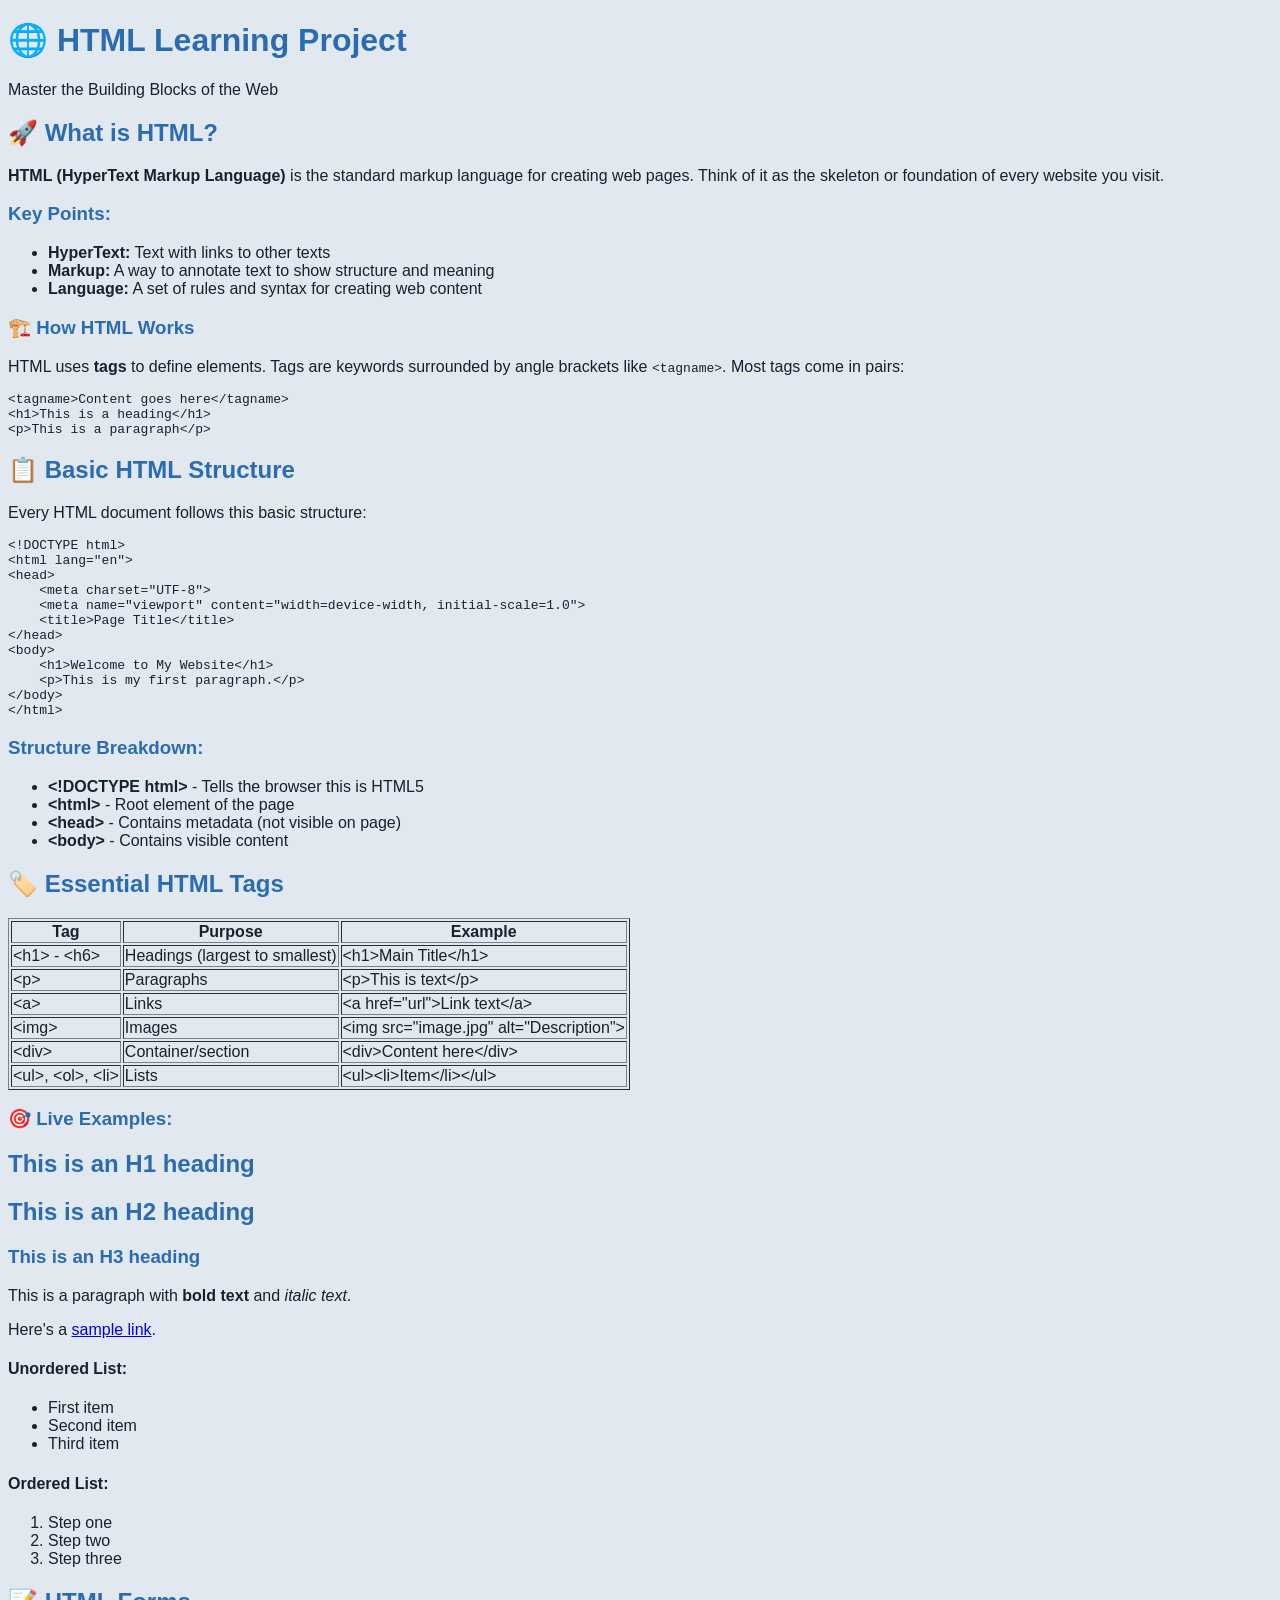
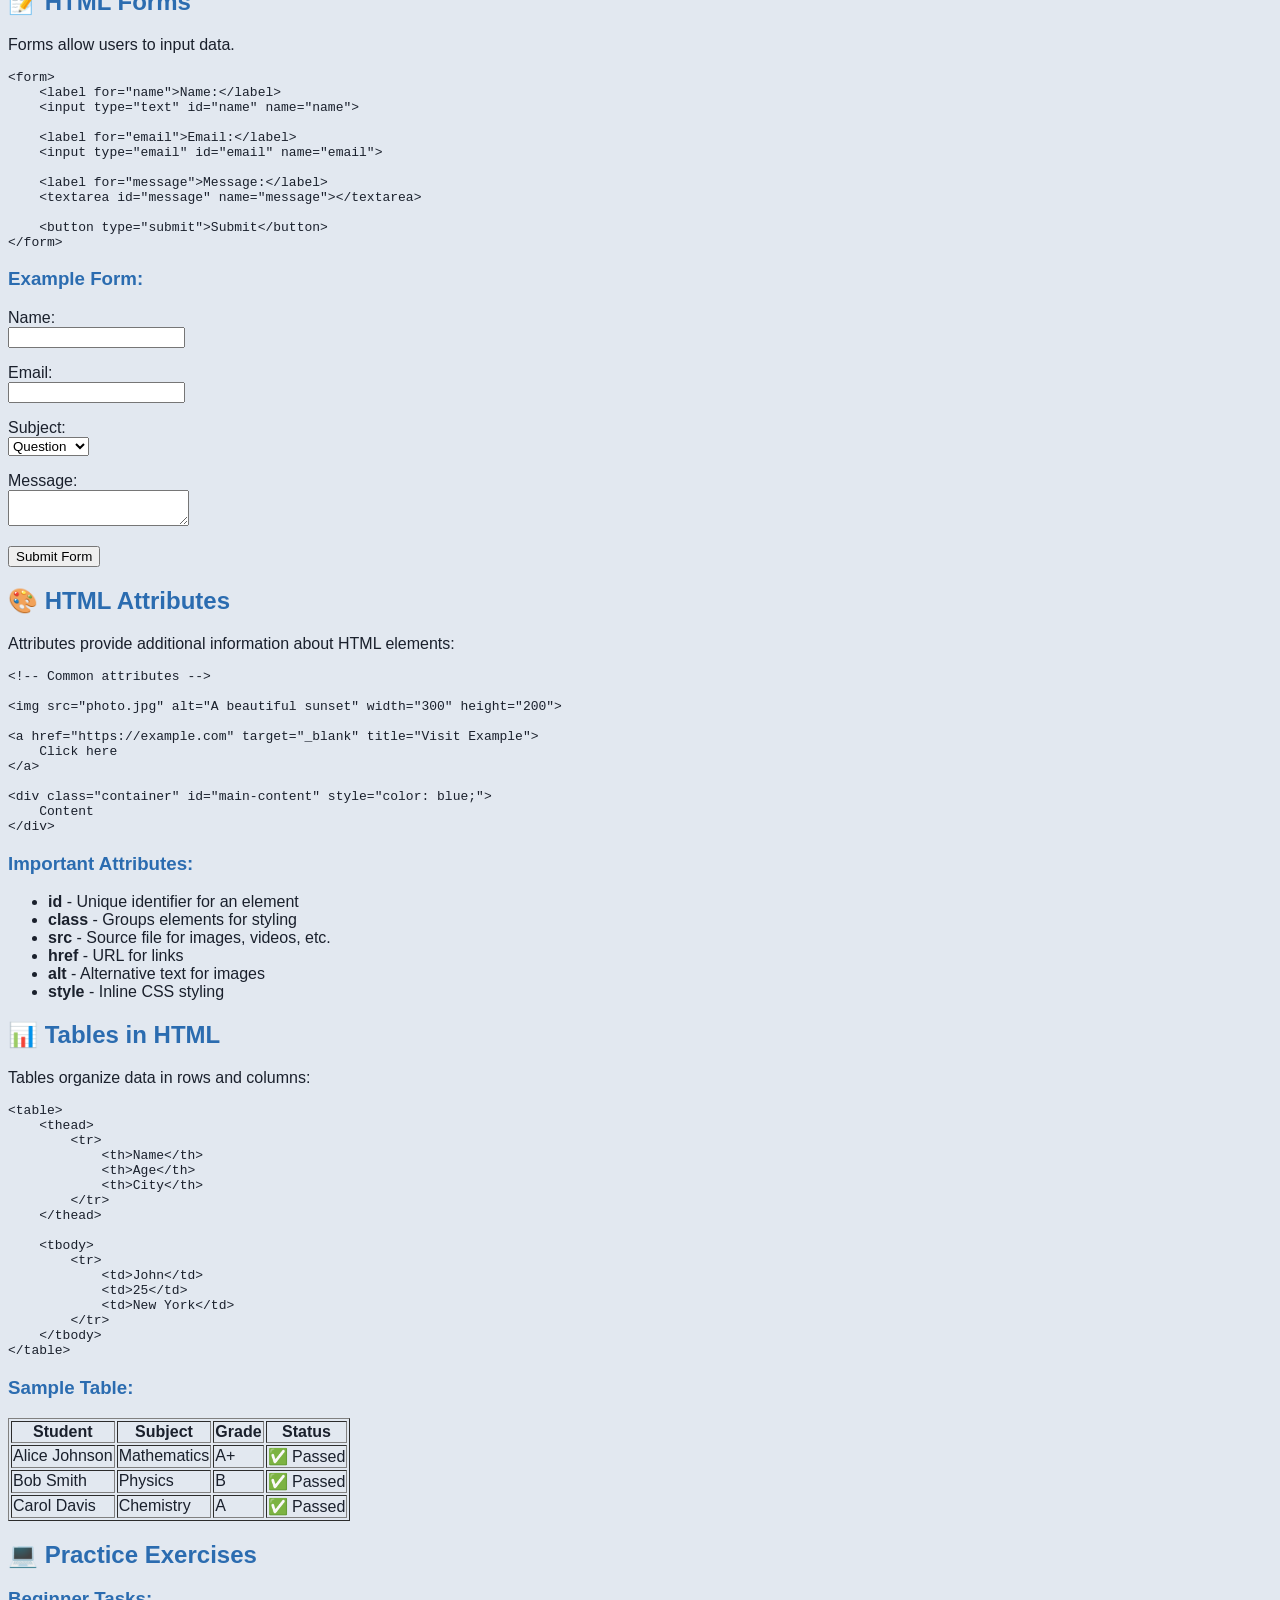
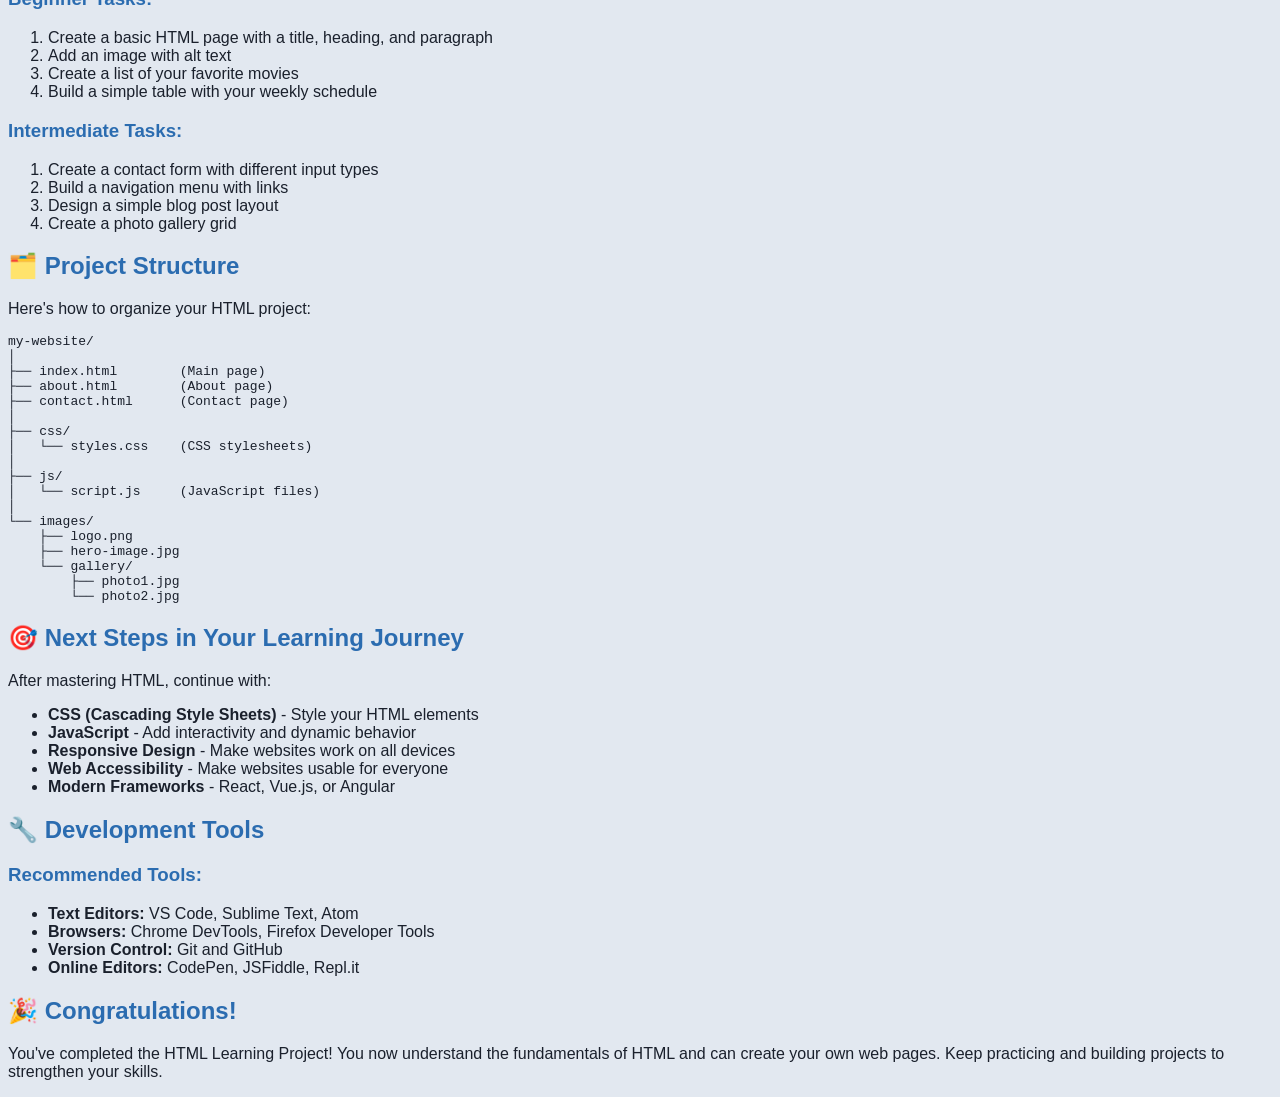
<file: Proweb_02/index2.html>
<!DOCTYPE html>
<html lang="en">

<head>
    <meta charset="UTF-8">
    <meta name="viewport" content="width=device-width, initial-scale=1.0">
    <title>HTML Learning Project</title>
    
    <style>
        :root {
            --warna-bg: #e2e8f0;
            --warna-teks: #1a202c;
            --warna-judul: #2b6cb0;
        }

        body {
            background-color: var(--warna-bg);
            color: var(--warna-teks);
            font-family: sans-serif;
        }

       h1, h2, h3 {
    color: var(--warna-judul);
}

p, li {
    color: var(--warna-teks);

        }
    </style>
</head>

<body>

    <!-- Header -->
    <header>
        <h1>🌐 HTML Learning Project</h1>
        <p>Master the Building Blocks of the Web</p>
    </header>


    <main>

        <!-- What is HTML? -->
        <section>
            <h2>🚀 What is HTML?</h2>

            <p>
                <strong>HTML (HyperText Markup Language)</strong> is the standard
                markup language for creating web pages. Think of it as the skeleton
                or foundation of every website you visit.
            </p>

            <h3>Key Points:</h3>

            <ul>
                <li><strong>HyperText:</strong> Text with links to other texts</li>
                <li><strong>Markup:</strong> A way to annotate text to show structure and meaning</li>
                <li><strong>Language:</strong> A set of rules and syntax for creating web content</li>
            </ul>


            <h3>🏗️ How HTML Works</h3>

            <p>
                HTML uses <strong>tags</strong> to define elements. Tags are
                keywords surrounded by angle brackets like
                <code>&lt;tagname&gt;</code>. Most tags come in pairs:
            </p>

            <pre><code>&lt;tagname&gt;Content goes here&lt;/tagname&gt;
&lt;h1&gt;This is a heading&lt;/h1&gt;
&lt;p&gt;This is a paragraph&lt;/p&gt;</code></pre>

        </section>


        <!-- Basic HTML Structure -->
        <section>
            <h2>📋 Basic HTML Structure</h2>

            <p>
                Every HTML document follows this basic structure:
            </p>

            <pre><code>&lt;!DOCTYPE html&gt;
&lt;html lang="en"&gt;
&lt;head&gt;
    &lt;meta charset="UTF-8"&gt;
    &lt;meta name="viewport" content="width=device-width, initial-scale=1.0"&gt;
    &lt;title&gt;Page Title&lt;/title&gt;
&lt;/head&gt;
&lt;body&gt;
    &lt;h1&gt;Welcome to My Website&lt;/h1&gt;
    &lt;p&gt;This is my first paragraph.&lt;/p&gt;
&lt;/body&gt;
&lt;/html&gt;</code></pre>


            <h3>Structure Breakdown:</h3>

            <ul>
                <li><strong>&lt;!DOCTYPE html&gt;</strong> - Tells the browser this is HTML5</li>
                <li><strong>&lt;html&gt;</strong> - Root element of the page</li>
                <li><strong>&lt;head&gt;</strong> - Contains metadata (not visible on page)</li>
                <li><strong>&lt;body&gt;</strong> - Contains visible content</li>
            </ul>

        </section>


        <!-- Essential HTML Tags -->
        <section>
            <h2>🏷️ Essential HTML Tags</h2>

            <table border="1">
                <thead>
                    <tr>
                        <th>Tag</th>
                        <th>Purpose</th>
                        <th>Example</th>
                    </tr>
                </thead>

                <tbody>
                    <tr>
                        <td>&lt;h1&gt; - &lt;h6&gt;</td>
                        <td>Headings (largest to smallest)</td>
                        <td>&lt;h1&gt;Main Title&lt;/h1&gt;</td>
                    </tr>

                    <tr>
                        <td>&lt;p&gt;</td>
                        <td>Paragraphs</td>
                        <td>&lt;p&gt;This is text&lt;/p&gt;</td>
                    </tr>

                    <tr>
                        <td>&lt;a&gt;</td>
                        <td>Links</td>
                        <td>&lt;a href="url"&gt;Link text&lt;/a&gt;</td>
                    </tr>

                    <tr>
                        <td>&lt;img&gt;</td>
                        <td>Images</td>
                        <td>&lt;img src="image.jpg" alt="Description"&gt;</td>
                    </tr>

                    <tr>
                        <td>&lt;div&gt;</td>
                        <td>Container/section</td>
                        <td>&lt;div&gt;Content here&lt;/div&gt;</td>
                    </tr>

                    <tr>
                        <td>&lt;ul&gt;, &lt;ol&gt;, &lt;li&gt;</td>
                        <td>Lists</td>
                        <td>&lt;ul&gt;&lt;li&gt;Item&lt;/li&gt;&lt;/ul&gt;</td>
                    </tr>
                </tbody>
            </table>


            <h3>🎯 Live Examples:</h3>

            <h1>This is an H1 heading</h1>

            <h2>This is an H2 heading</h2>

            <h3>This is an H3 heading</h3>

            <p>
                This is a paragraph with
                <strong>bold text</strong> and
                <em>italic text</em>.
            </p>

            <p>
                Here's a
                <a href="#">sample link</a>.
            </p>


            <h4>Unordered List:</h4>

            <ul>
                <li>First item</li>
                <li>Second item</li>
                <li>Third item</li>
            </ul>


            <h4>Ordered List:</h4>

            <ol>
                <li>Step one</li>
                <li>Step two</li>
                <li>Step three</li>
            </ol>

        </section>


        <!-- HTML Forms -->
        <section>
            <h2>📝 HTML Forms</h2>

            <p>
                Forms allow users to input data.
            </p>

            <pre><code>&lt;form&gt;
    &lt;label for="name"&gt;Name:&lt;/label&gt;
    &lt;input type="text" id="name" name="name"&gt;

    &lt;label for="email"&gt;Email:&lt;/label&gt;
    &lt;input type="email" id="email" name="email"&gt;

    &lt;label for="message"&gt;Message:&lt;/label&gt;
    &lt;textarea id="message" name="message"&gt;&lt;/textarea&gt;

    &lt;button type="submit"&gt;Submit&lt;/button&gt;
&lt;/form&gt;</code></pre>


            <h3>Example Form:</h3>

            <form>

                <p>
                    <label for="name">Name:</label><br>
                    <input type="text" id="name" name="name">
                </p>

                <p>
                    <label for="email">Email:</label><br>
                    <input type="email" id="email" name="email">
                </p>

                <p>
                    <label for="subject">Subject:</label><br>
                    <select id="subject" name="subject">
                        <option value="question">Question</option>
                        <option value="feedback">Feedback</option>
                        <option value="support">Support</option>
                    </select>
                </p>

                <p>
                    <label for="message">Message:</label><br>
                    <textarea id="message" name="message"></textarea>
                </p>

                <button type="submit">Submit Form</button>

            </form>

        </section>


        <!-- HTML Attributes -->
        <section>
            <h2>🎨 HTML Attributes</h2>

            <p>
                Attributes provide additional information about HTML elements:
            </p>

            <pre><code>&lt;!-- Common attributes --&gt;

&lt;img src="photo.jpg" alt="A beautiful sunset" width="300" height="200"&gt;

&lt;a href="https://example.com" target="_blank" title="Visit Example"&gt;
    Click here
&lt;/a&gt;

&lt;div class="container" id="main-content" style="color: blue;"&gt;
    Content
&lt;/div&gt;</code></pre>


            <h3>Important Attributes:</h3>

            <ul>
                <li><strong>id</strong> - Unique identifier for an element</li>
                <li><strong>class</strong> - Groups elements for styling</li>
                <li><strong>src</strong> - Source file for images, videos, etc.</li>
                <li><strong>href</strong> - URL for links</li>
                <li><strong>alt</strong> - Alternative text for images</li>
                <li><strong>style</strong> - Inline CSS styling</li>
            </ul>

        </section>


        <!-- Tables in HTML -->
        <section>
            <h2>📊 Tables in HTML</h2>

            <p>
                Tables organize data in rows and columns:
            </p>

            <pre><code>&lt;table&gt;
    &lt;thead&gt;
        &lt;tr&gt;
            &lt;th&gt;Name&lt;/th&gt;
            &lt;th&gt;Age&lt;/th&gt;
            &lt;th&gt;City&lt;/th&gt;
        &lt;/tr&gt;
    &lt;/thead&gt;

    &lt;tbody&gt;
        &lt;tr&gt;
            &lt;td&gt;John&lt;/td&gt;
            &lt;td&gt;25&lt;/td&gt;
            &lt;td&gt;New York&lt;/td&gt;
        &lt;/tr&gt;
    &lt;/tbody&gt;
&lt;/table&gt;</code></pre>


            <h3>Sample Table:</h3>

            <table border="1">
                <thead>
                    <tr>
                        <th>Student</th>
                        <th>Subject</th>
                        <th>Grade</th>
                        <th>Status</th>
                    </tr>
                </thead>

                <tbody>
                    <tr>
                        <td>Alice Johnson</td>
                        <td>Mathematics</td>
                        <td>A+</td>
                        <td>✅ Passed</td>
                    </tr>

                    <tr>
                        <td>Bob Smith</td>
                        <td>Physics</td>
                        <td>B</td>
                        <td>✅ Passed</td>
                    </tr>

                    <tr>
                        <td>Carol Davis</td>
                        <td>Chemistry</td>
                        <td>A</td>
                        <td>✅ Passed</td>
                    </tr>
                </tbody>
            </table>

        </section>


        <!-- Practice Exercises -->
        <section>
            <h2>💻 Practice Exercises</h2>

            <h3>Beginner Tasks:</h3>

            <ol>
                <li>Create a basic HTML page with a title, heading, and paragraph</li>
                <li>Add an image with alt text</li>
                <li>Create a list of your favorite movies</li>
                <li>Build a simple table with your weekly schedule</li>
            </ol>


            <h3>Intermediate Tasks:</h3>

            <ol>
                <li>Create a contact form with different input types</li>
                <li>Build a navigation menu with links</li>
                <li>Design a simple blog post layout</li>
                <li>Create a photo gallery grid</li>
            </ol>

        </section>


        <!-- Project Structure -->
        <section>
            <h2>🗂️ Project Structure</h2>

            <p>
                Here's how to organize your HTML project:
            </p>

            <pre><code>my-website/
│
├── index.html        (Main page)
├── about.html        (About page)
├── contact.html      (Contact page)
│
├── css/
│   └── styles.css    (CSS stylesheets)
│
├── js/
│   └── script.js     (JavaScript files)
│
└── images/
    ├── logo.png
    ├── hero-image.jpg
    └── gallery/
        ├── photo1.jpg
        └── photo2.jpg</code></pre>

        </section>


        <!-- Next Steps -->
        <section>
            <h2>🎯 Next Steps in Your Learning Journey</h2>

            <p>
                After mastering HTML, continue with:
            </p>

            <ul>
                <li>
                    <strong>CSS (Cascading Style Sheets)</strong>
                    - Style your HTML elements
                </li>

                <li>
                    <strong>JavaScript</strong>
                    - Add interactivity and dynamic behavior
                </li>

                <li>
                    <strong>Responsive Design</strong>
                    - Make websites work on all devices
                </li>

                <li>
                    <strong>Web Accessibility</strong>
                    - Make websites usable for everyone
                </li>

                <li>
                    <strong>Modern Frameworks</strong>
                    - React, Vue.js, or Angular
                </li>
            </ul>

        </section>


        <!-- Development Tools -->
        <section>
            <h2>🔧 Development Tools</h2>

            <h3>Recommended Tools:</h3>

            <ul>
                <li>
                    <strong>Text Editors:</strong>
                    VS Code, Sublime Text, Atom
                </li>

                <li>
                    <strong>Browsers:</strong>
                    Chrome DevTools, Firefox Developer Tools
                </li>

                <li>
                    <strong>Version Control:</strong>
                    Git and GitHub
                </li>

                <li>
                    <strong>Online Editors:</strong>
                    CodePen, JSFiddle, Repl.it
                </li>
            </ul>

        </section>


        <!-- Congratulations -->
        <section>
            <h2>🎉 Congratulations!</h2>

            <p>
                You've completed the HTML Learning Project!
                You now understand the fundamentals of HTML and can create
                your own web pages. Keep practicing and building projects
                to strengthen your skills.
            </p>

        </section>

    </main>

</body>

</html>
</file>
